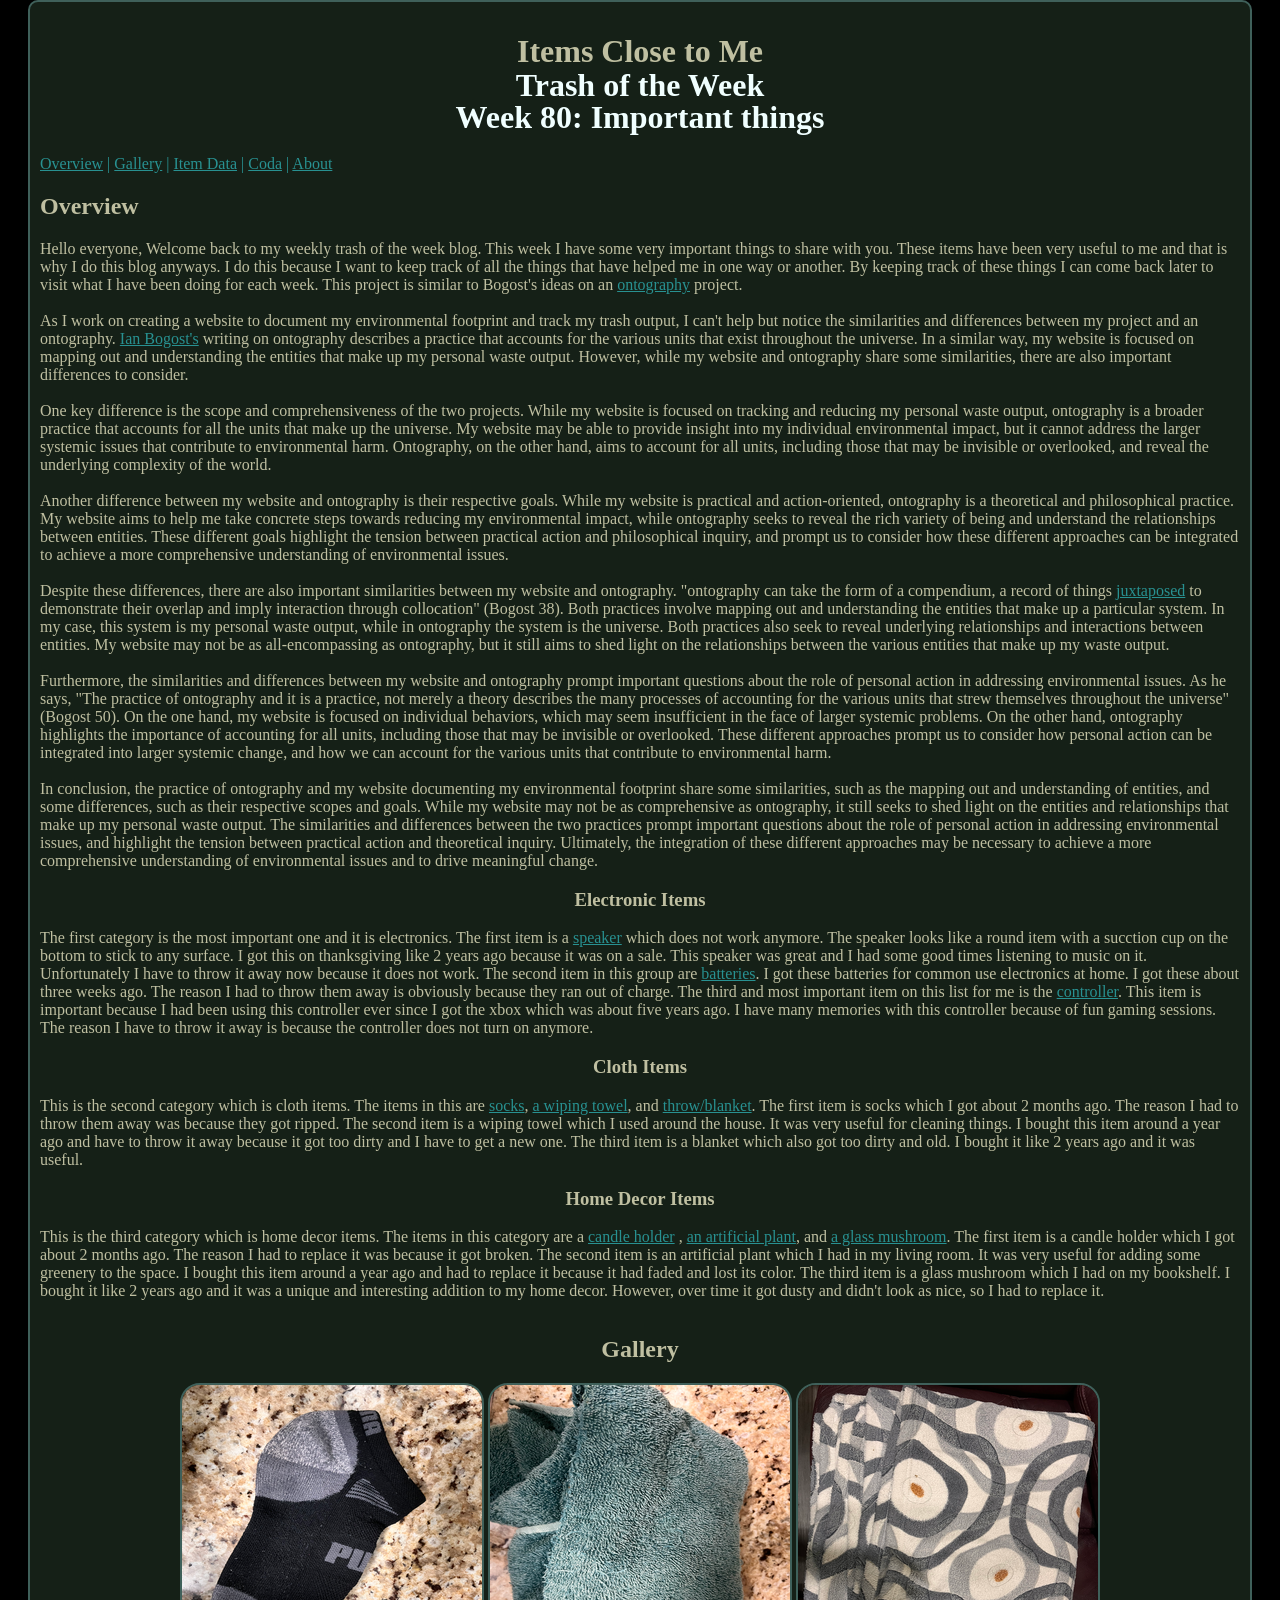
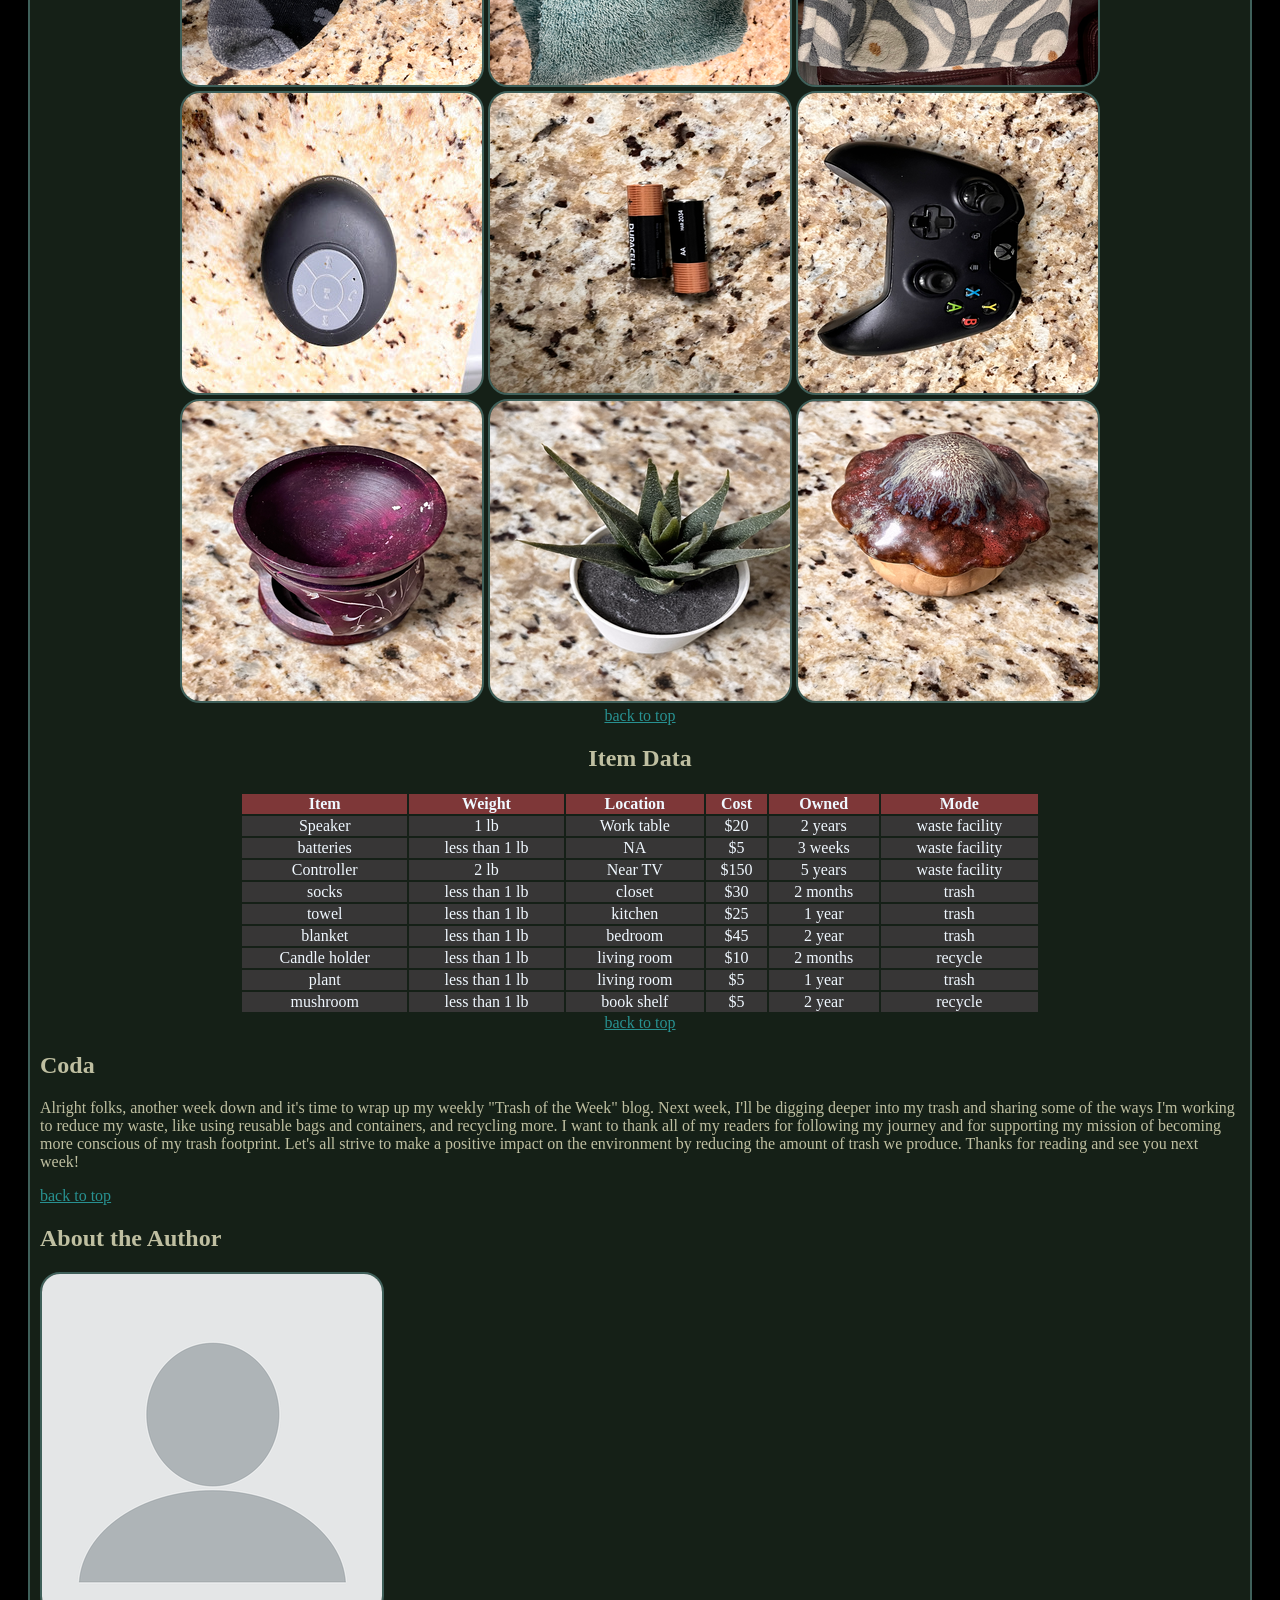
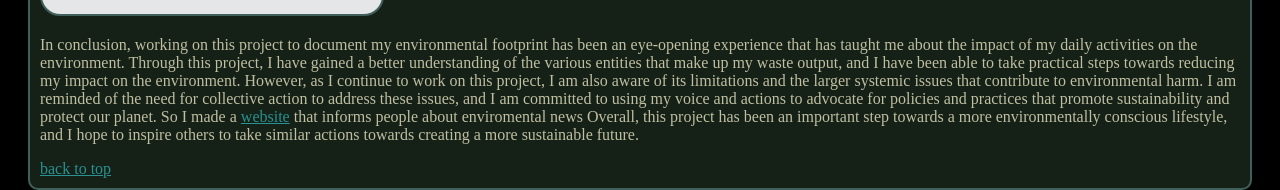
<file: index.html>
<!DOCTYPE html>
<html lang="en">
<head>
    <meta charset="UTF-8">
    <meta http-equiv="X-UA-Compatible" content="IE=edge">
    <meta name="viewport" content="width=device-width, initial-scale=1.0">
    <title>Trash Project | Week 80</title>
    <link rel="stylesheet" href="styles.css">
</head>
<body>
    <div class="heading" id="heading">
        <h1>Items Close to Me </br> <div class="subtitle">Trash of the Week </br> Week 80: Important things</div></h1>
        <a href="#Overview">Overview<a> |
        <a href="#Gallery">Gallery<a> |
        <a href="#Item Data">Item Data<a> |
        <a href="#Coda">Coda<a> |
        <a href="#About">About<a></a>
    </div>

    <div class="sections">
        <div class="Overview" id="Overview">
            <h2>Overview</h2>
            <p>Hello everyone, Welcome back to my weekly trash of the week blog. This week I have some 
                very important things to share with you. These items have been very useful to me and that is 
                why I do this blog anyways. I do this because I want to keep track of all the things that have 
                helped me in one way or another. By keeping track of these things I can come back later to visit 
                what I have been doing for each week. This project is similar to Bogost's ideas on an <a href="https://en.wiktionary.org/wiki/ontography">ontography</a> project.
                <br>
                <br>
                As I work on creating a website to document my environmental footprint and track my trash output, I can't help but notice the similarities and differences between my project and an ontography. <a href="https://en.wikipedia.org/wiki/Ian_Bogost">Ian Bogost's</a> writing on ontography describes a practice that accounts for the various units that exist throughout the universe. In a similar way, my website is focused on mapping out and understanding the entities that make up my personal waste output. However, while my website and ontography share some similarities, there are also important differences to consider.
<br>
<br>
One key difference is the scope and comprehensiveness of the two projects. While my website is focused on tracking and reducing my personal waste output, ontography is a broader practice that accounts for all the units that make up the universe. My website may be able to provide insight into my individual environmental impact, but it cannot address the larger systemic issues that contribute to environmental harm. Ontography, on the other hand, aims to account for all units, including those that may be invisible or overlooked, and reveal the underlying complexity of the world.
<br>
<br>
Another difference between my website and ontography is their respective goals. While my website is practical and action-oriented, ontography is a theoretical and philosophical practice. My website aims to help me take concrete steps towards reducing my environmental impact, while ontography seeks to reveal the rich variety of being and understand the relationships between entities. These different goals highlight the tension between practical action and philosophical inquiry, and prompt us to consider how these different approaches can be integrated to achieve a more comprehensive understanding of environmental issues.
<br>
<br>
Despite these differences, there are also important similarities between my website and ontography. "ontography can take the form of a compendium, a record of things <a href="https://www.merriam-webster.com/dictionary/juxtaposed">juxtaposed</a> to demonstrate their overlap and imply interaction through collocation" (Bogost 38). Both practices involve mapping out and understanding the entities that make up a particular system. In my case, this system is my personal waste output, while in ontography the system is the universe. Both practices also seek to reveal underlying relationships and interactions between entities. My website may not be as all-encompassing as ontography, but it still aims to shed light on the relationships between the various entities that make up my waste output.
<br>
<br>
Furthermore, the similarities and differences between my website and ontography prompt important questions about the role of personal action in addressing environmental issues. As he says, "The practice of ontography and it is a practice, not merely a theory describes the many processes of accounting for the various units that strew themselves throughout the universe" (Bogost 50). On the one hand, my website is focused on individual behaviors, which may seem insufficient in the face of larger systemic problems. On the other hand, ontography highlights the importance of accounting for all units, including those that may be invisible or overlooked. These different approaches prompt us to consider how personal action can be integrated into larger systemic change, and how we can account for the various units that contribute to environmental harm.
<br>
<br>
In conclusion, the practice of ontography and my website documenting my environmental footprint share some similarities, such as the mapping out and understanding of entities, and some differences, such as their respective scopes and goals. While my website may not be as comprehensive as ontography, it still seeks to shed light on the entities and relationships that make up my personal waste output. The similarities and differences between the two practices prompt important questions about the role of personal action in addressing environmental issues, and highlight the tension between practical action and theoretical inquiry. Ultimately, the integration of these different approaches may be necessary to achieve a more comprehensive understanding of environmental issues and to drive meaningful change.
            </p>
            <div class="Electronic Items">
                <h3>Electronic Items</h3>
                <p>The first category is the most important one and it is electronics. The first item is a <a href="https://en.wikipedia.org/wiki/Speaker">speaker</a> 
                    which does not work anymore. The speaker looks like a round item with a sucction cup on the 
                    bottom to stick to any surface. I got this on thanksgiving like 2 years ago because it was on a 
                    sale. This speaker was great and I had some good times listening to music on it. Unfortunately I 
                    have to throw it away now because it does not work. The second item in this group are 
                    <a href="https://en.wikipedia.org/wiki/Electric_battery">batteries</a>. I got these batteries for common use electronics at home. I got these about three 
                    weeks ago. The reason I had to throw them away is obviously because they ran out of charge. 
                    The third and most important item on this list for me is the <a href="https://en.wikipedia.org/wiki/Game_controller">controller</a>. This item is important 
                    because I had been using this controller ever since I got the xbox which was about five years 
                    ago. I have many memories with this controller because of fun gaming sessions. The reason I 
                    have to throw it away is because the controller does not turn on anymore.
                </p>
            </div>
            <div class="Cloth Items">
                <h3>Cloth Items</h3>
                <p>This is the second category which is cloth items. The items in this are <a href="https://en.wikipedia.org/wiki/Sock">socks</a>, <a href="https://en.wikipedia.org/wiki/Towel">a wiping towel</a>, and 
                    <a href="https://en.wikipedia.org/wiki/Blanket">throw/blanket</a>. The first item is socks which I got about 2 months ago. The reason I had to throw 
                    them away was because they got ripped. The second item is a wiping towel which I used 
                    around the house. It was very useful for cleaning things. I bought this item around a year ago 
                    and have to throw it away because it got too dirty and I have to get a new one. The third item is 
                    a blanket which also got too dirty and old. I bought it like 2 years ago and it was useful. 
                </p>
            </div>
            <div class="Home Decor Items">
                <h3>Home Decor Items</h3>
                <p>This is the third category which is home decor items. The items in this category are a <a href="https://en.wikipedia.org/wiki/Candle">candle holder</a> 
                    , <a href="https://en.wikipedia.org/wiki/Artificial_plants">an artificial plant</a>, and <a href="https://en.wikipedia.org/wiki/Glass_art">a glass mushroom</a>. The first item is a candle holder which I got 
                    about 2 months ago. The reason I had to replace it was because it got broken. The second item 
                    is an artificial plant which I had in my living room. It was very useful for adding some greenery to 
                    the space. I bought this item around a year ago and had to replace it because it had faded and 
                    lost its color. The third item is a glass mushroom which I had on my bookshelf. I bought it like 2 
                    years ago and it was a unique and interesting addition to my home decor. However, over time it 
                    got dusty and didn't look as nice, so I had to replace it.
                </p>
            </div>
        </div>
        <div class="Gallery" id="Gallery">
            <h2>Gallery</h2>
                <div class="imgs">
                    <div class="img1">
                        <img src="imgs/IMG_2520_300x300.png" alt="Socks">
                        <img src="imgs/IMG_2522_300x300.png" alt="Cloth">
                        <img src="imgs/IMG_2525_300x300.png" alt="throw">
                    </div>
                    <div class="img2">
                        <img src="imgs/unnamed_300x300.jpg" alt="Speaker">
                        <img src="imgs/IMG_2523_300x300.png" alt="batteries">
                        <img src="imgs/IMG_2524_300x300.png" alt="Controller">
                    </div>
                    <div class="img3">
                        <img src="imgs/IMG_2527_300x300.png" alt="Candle holder">
                        <img src="imgs/IMG_2528_300x300.png" alt="plant">
                        <img src="imgs/IMG_2529_300x300.png" alr="mushroom">
                    </div>
                </div>
                <a href="#heading">back to top</a>
        </div>
        <div class="Item_Data" id="Item Data">
            <h2>Item Data</h2>
            <table>
                <tr>
                    <th>Item</th>
                    <th>Weight</th>
                    <th>Location</th>
                    <th>Cost</th>
                    <th>Owned</th>
                    <th>Mode</th>
                </tr>
                <tr>
                    <td>Speaker</td>
                    <td>1 lb</td>
                    <td>Work table</td>
                    <td>$20</td>
                    <td>2 years</td>
                    <td>waste facility</td>
                </tr>
                <tr>
                    <td>batteries</td>
                    <td> less than 1 lb</td>
                    <td>NA</td>
                    <td>$5</td>
                    <td>3 weeks</td>
                    <td>waste facility</td>
                </tr>
                <tr>
                    <td>Controller</td>
                    <td>2 lb</td>
                    <td>Near TV</td>
                    <td>$150</td>
                    <td>5 years</td>
                    <td>waste facility</td>
                </tr>
                <tr>
                    <td>socks</td>
                    <td> less than 1 lb</td>
                    <td>closet</td>
                    <td>$30</td>
                    <td>2 months</td>
                    <td>trash</td>
                </tr>
                <tr>
                    <td>towel</td>
                    <td> less than 1 lb</td>
                    <td>kitchen</td>
                    <td>$25</td>
                    <td>1 year</td>
                    <td>trash</td>
                </tr>
                <tr>
                    <td>blanket</td>
                    <td> less than 1 lb</td>
                    <td>bedroom</td>
                    <td>$45</td>
                    <td>2 year</td>
                    <td>trash</td>
                </tr>
                <tr>
                    <td>Candle holder</td>
                    <td> less than 1 lb</td>
                    <td>living room</td>
                    <td>$10</td>
                    <td>2 months</td>
                    <td>recycle</td>
                </tr>
                <tr>
                    <td>plant</td>
                    <td> less than 1 lb</td>
                    <td>living room</td>
                    <td>$5</td>
                    <td>1 year</td>
                    <td>trash</td>
                </tr>
                <tr>
                    <td>mushroom</td>
                    <td> less than 1 lb</td>
                    <td>book shelf</td>
                    <td>$5</td>
                    <td>2 year</td>
                    <td>recycle</td>
                </tr>
            </table>
            <a href="#heading">back to top</a>
        </div>
        <div class="Coda" id="Coda">
             <h2>Coda</h2>  
            <p>Alright folks, another week down and it's time to wrap up my weekly "Trash of the Week" blog. Next week, I'll be digging deeper into my trash and sharing some of the ways I'm working to reduce my waste, like using reusable bags and containers, and recycling more. I want to thank all of my readers for following my journey and for supporting my mission of becoming more conscious of my trash footprint. Let's all strive to make a positive impact on the environment by reducing the amount of trash we produce. Thanks for reading and see you next week!</p> 
            <a href="#heading">back to top</a>
        </div>
        <div class="About" id="About">
            <h2>About the Author</h2>
            <img src="imgs/profile.webp">
            <p>In conclusion, working on this project to document my environmental footprint has been an eye-opening experience that has taught me about the impact of my daily activities on the environment. Through this project, I have gained a better understanding of the various entities that make up my waste output, and I have been able to take practical steps towards reducing my impact on the environment.

                However, as I continue to work on this project, I am also aware of its limitations and the larger systemic issues that contribute to environmental harm. I am reminded of the need for collective action to address these issues, and I am committed to using my voice and actions to advocate for policies and practices that promote sustainability and protect our planet. So I made a <a href="https://peer.org/get-involved/?gclid=Cj0KCQiAgOefBhDgARIsAMhqXA6MUc-V6OIZwxhE_fsJXvQxK5eWFeyq-WSA3CFWtjTQsLuqHCEJ_QYaAkUrEALw_wcB">website</a> that informs people about enviromental news
                
                Overall, this project has been an important step towards a more environmentally conscious lifestyle, and I hope to inspire others to take similar actions towards creating a more sustainable future.</p>
            <a href="#heading">back to top</a>
        </div>    
    </div>
</body>
</html>
</file>
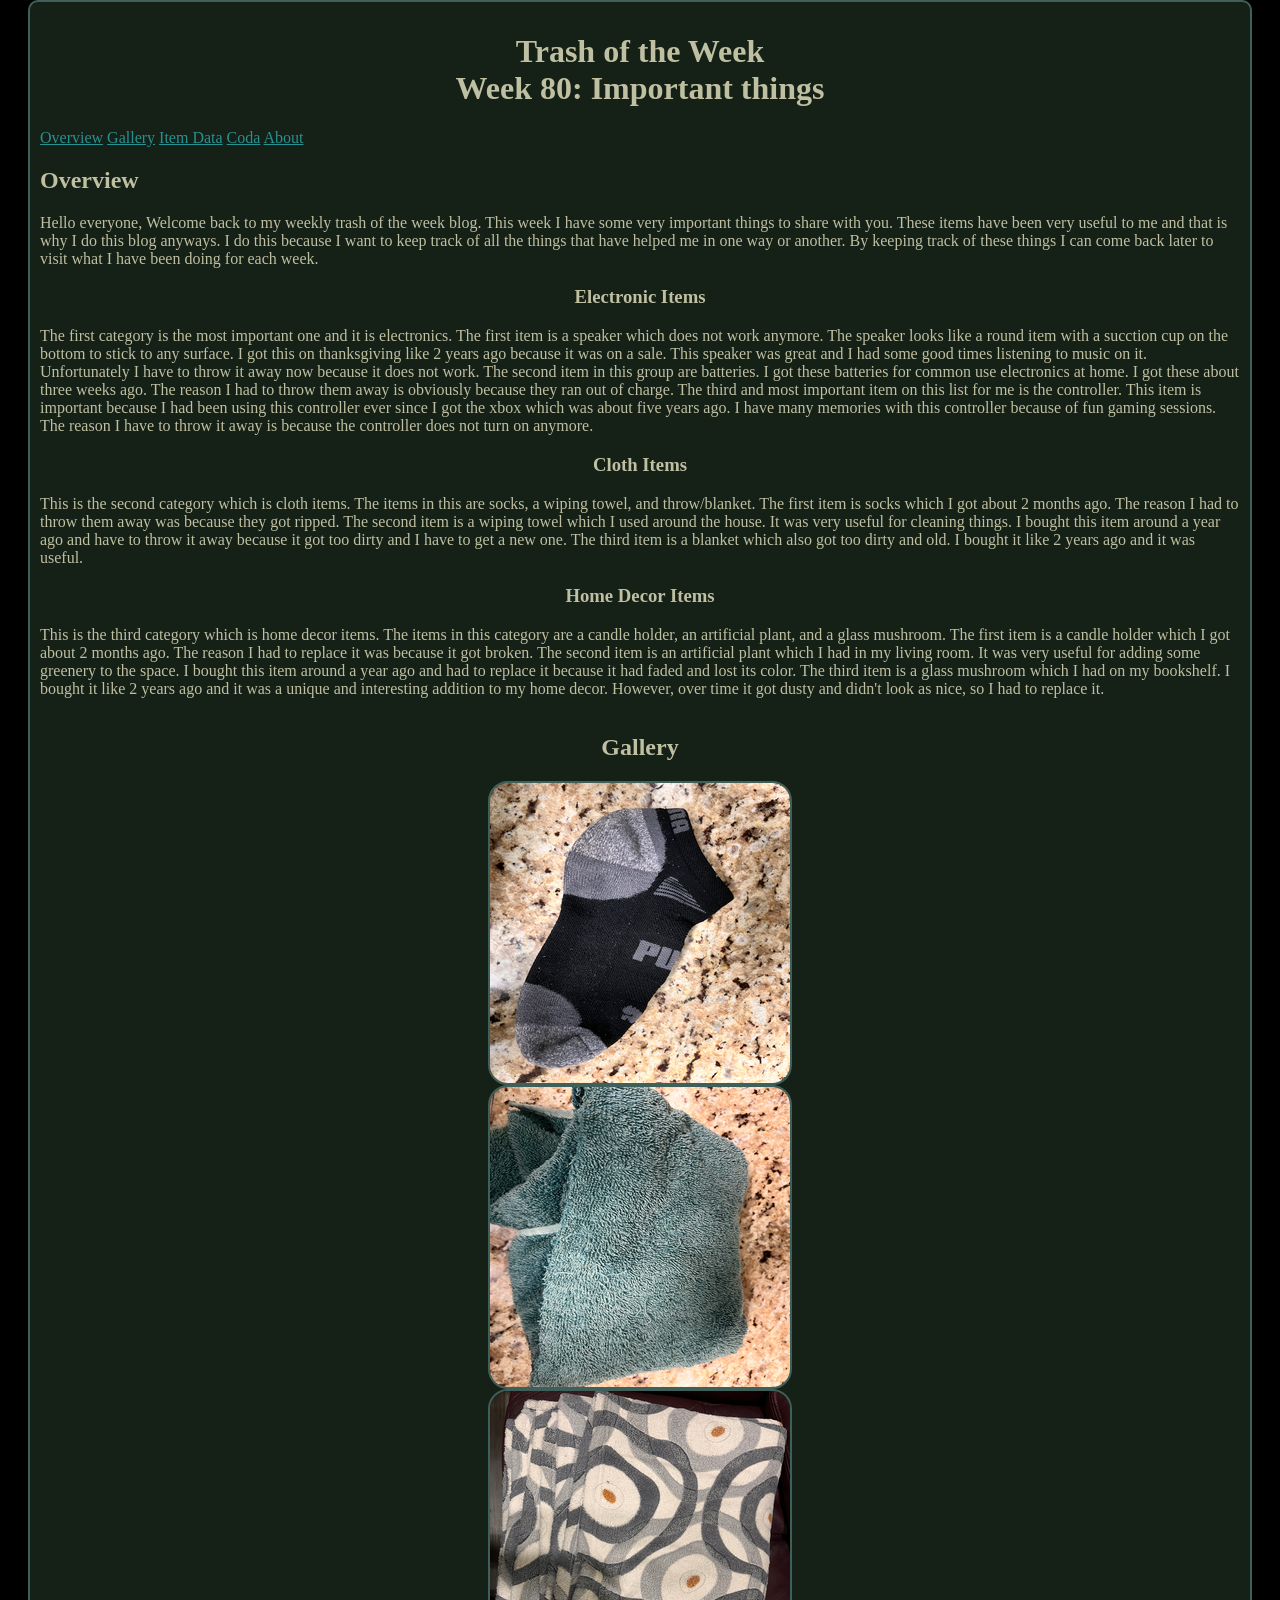
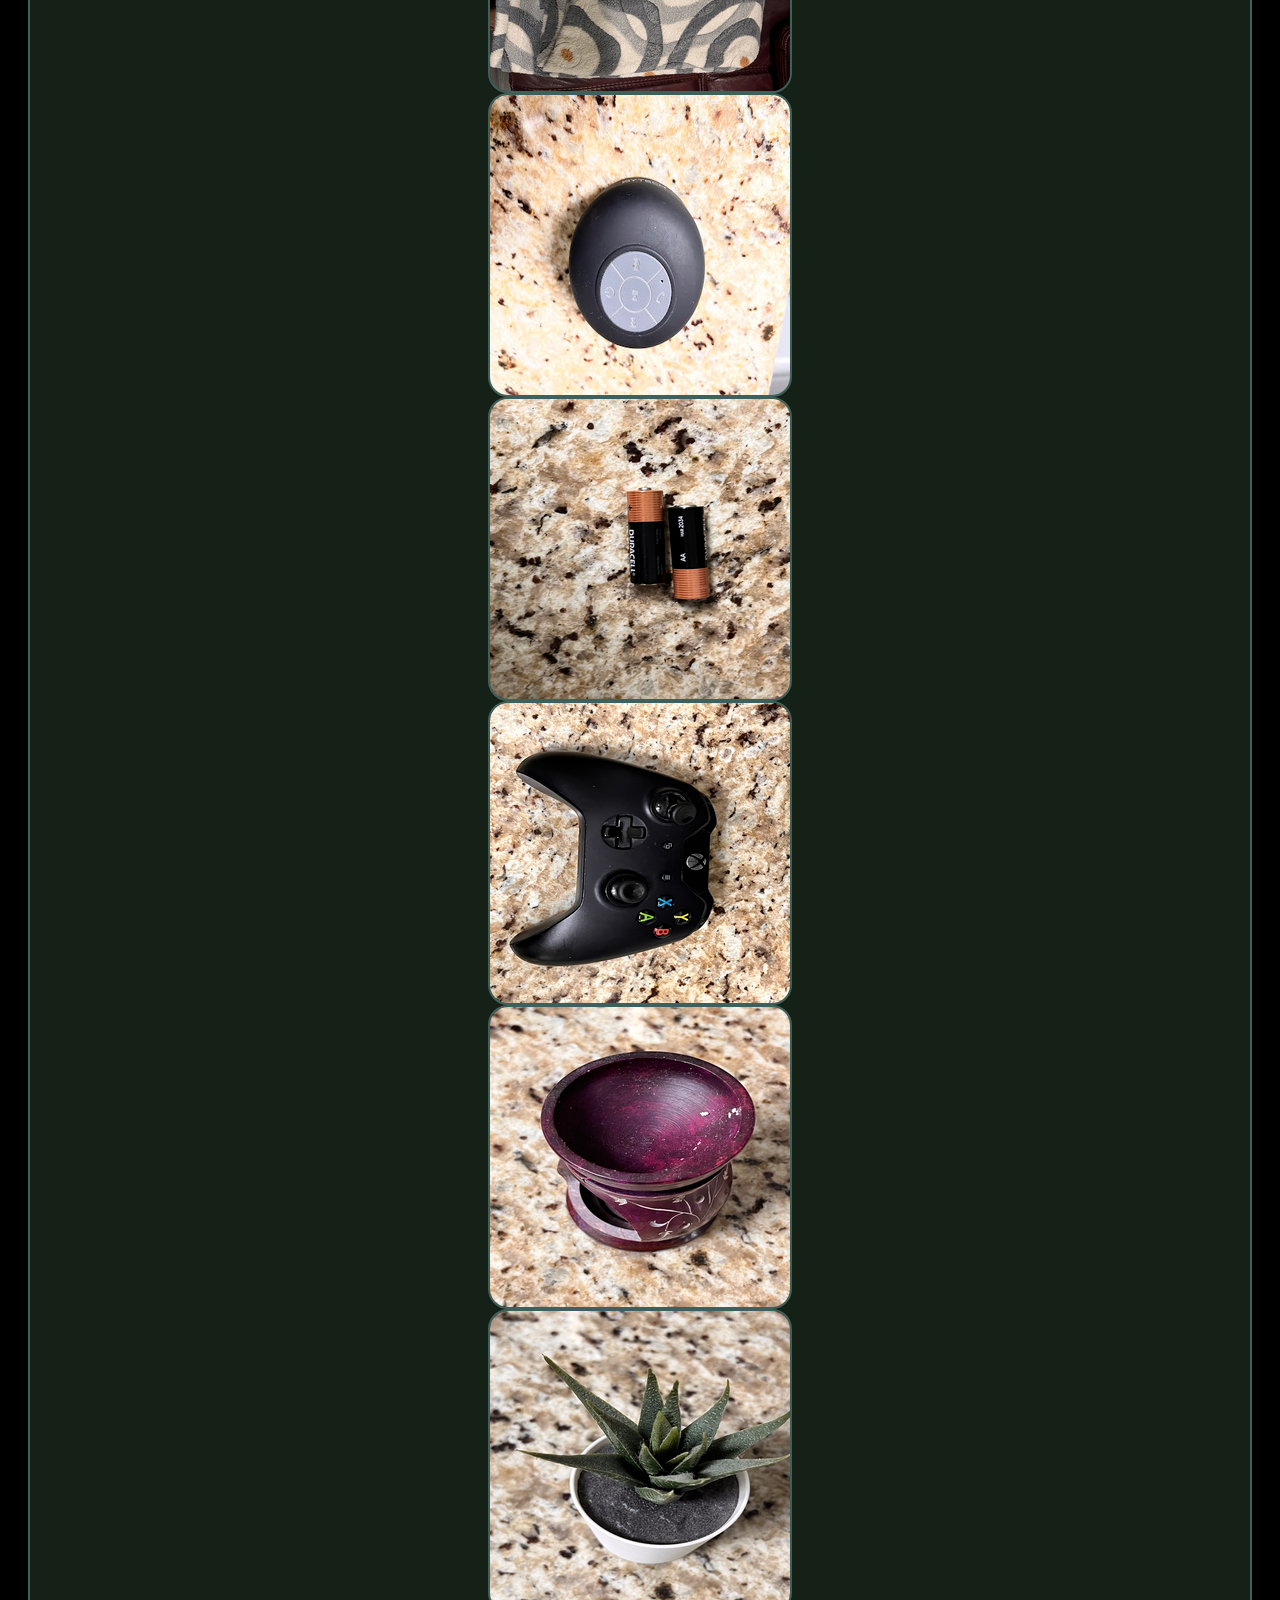
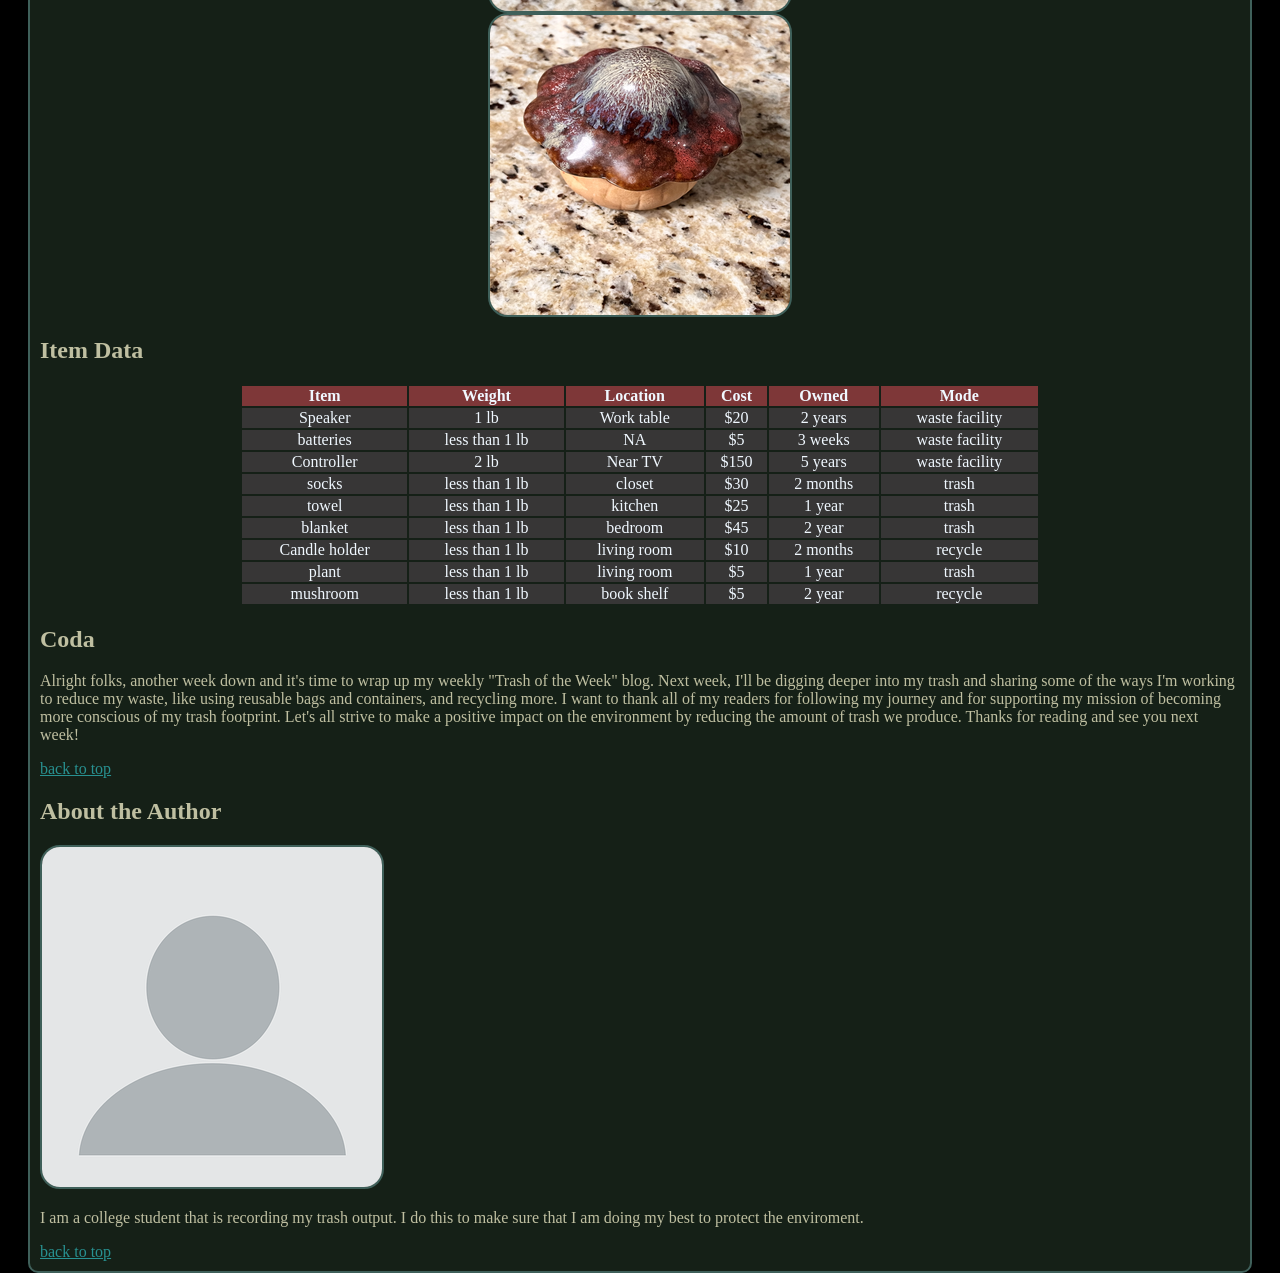
<file: twp.html>
<!DOCTYPE html>
<html lang="en">
<head>
    <meta charset="UTF-8">
    <meta http-equiv="X-UA-Compatible" content="IE=edge">
    <meta name="viewport" content="width=device-width, initial-scale=1.0">
    <title>Trash Project | Week 80</title>
    <link rel="stylesheet" href="styles.css">
</head>
<body>
    <div class="heading" id="heading">
        <h1>Trash of the Week </br> Week 80: Important things</h1>
        <a href="#Overview">Overview<a>
        <a href="#Gallery">Gallery<a>
        <a href="#Item Data">Item Data<a>
        <a href="#Coda">Coda<a>
        <a href="#About">About<a></a>
    </div>

    <div class="sections">
        <div class="Overview" id="Overview">
            <h2>Overview</h2>
            <p>Hello everyone, Welcome back to my weekly trash of the week blog. This week I have some 
                very important things to share with you. These items have been very useful to me and that is 
                why I do this blog anyways. I do this because I want to keep track of all the things that have 
                helped me in one way or another. By keeping track of these things I can come back later to visit 
                what I have been doing for each week.
            </p>
            <div class="Electronic Items">
                <h3>Electronic Items</h3>
                <p>The first category is the most important one and it is electronics. The first item is a speaker 
                    which does not work anymore. The speaker looks like a round item with a sucction cup on the 
                    bottom to stick to any surface. I got this on thanksgiving like 2 years ago because it was on a 
                    sale. This speaker was great and I had some good times listening to music on it. Unfortunately I 
                    have to throw it away now because it does not work. The second item in this group are 
                    batteries. I got these batteries for common use electronics at home. I got these about three 
                    weeks ago. The reason I had to throw them away is obviously because they ran out of charge. 
                    The third and most important item on this list for me is the controller. This item is important 
                    because I had been using this controller ever since I got the xbox which was about five years 
                    ago. I have many memories with this controller because of fun gaming sessions. The reason I 
                    have to throw it away is because the controller does not turn on anymore.
                </p>
            </div>
            <div class="Cloth Items">
                <h3>Cloth Items</h3>
                <p>This is the second category which is cloth items. The items in this are socks, a wiping towel, and 
                    throw/blanket. The first item is socks which I got about 2 months ago. The reason I had to throw 
                    them away was because they got ripped. The second item is a wiping towel which I used 
                    around the house. It was very useful for cleaning things. I bought this item around a year ago 
                    and have to throw it away because it got too dirty and I have to get a new one. The third item is 
                    a blanket which also got too dirty and old. I bought it like 2 years ago and it was useful. 
                </p>
            </div>
            <div class="Home Decor Items">
                <h3>Home Decor Items</h3>
                <p>This is the third category which is home decor items. The items in this category are a candle 
                    holder, an artificial plant, and a glass mushroom. The first item is a candle holder which I got 
                    about 2 months ago. The reason I had to replace it was because it got broken. The second item 
                    is an artificial plant which I had in my living room. It was very useful for adding some greenery to 
                    the space. I bought this item around a year ago and had to replace it because it had faded and 
                    lost its color. The third item is a glass mushroom which I had on my bookshelf. I bought it like 2 
                    years ago and it was a unique and interesting addition to my home decor. However, over time it 
                    got dusty and didn't look as nice, so I had to replace it.
                </p>
            </div>
        </div>
        <div class="Gallery" id="Gallery">
            <h2>Gallery</h2>
            <img src="imgs/IMG_2520_300x300.png">
            <img src="imgs/IMG_2522_300x300.png">
            <img src="imgs/IMG_2525_300x300.png">
            <img src="imgs/unnamed_300x300.jpg">
            <img src="imgs/IMG_2523_300x300.png">
            <img src="imgs/IMG_2524_300x300.png">
            <img src="imgs/IMG_2527_300x300.png">
            <img src="imgs/IMG_2528_300x300.png">
            <img src="imgs/IMG_2529_300x300.png">
        </div>
        <div class="Item Data" id="Item Data">
            <h2>Item Data</h2>
            <table>
                <tr>
                    <th>Item</th>
                    <th>Weight</th>
                    <th>Location</th>
                    <th>Cost</th>
                    <th>Owned</th>
                    <th>Mode</th>
                </tr>
                <tr>
                    <td>Speaker</td>
                    <td>1 lb</td>
                    <td>Work table</td>
                    <td>$20</td>
                    <td>2 years</td>
                    <td>waste facility</td>
                </tr>
                <tr>
                    <td>batteries</td>
                    <td> less than 1 lb</td>
                    <td>NA</td>
                    <td>$5</td>
                    <td>3 weeks</td>
                    <td>waste facility</td>
                </tr>
                <tr>
                    <td>Controller</td>
                    <td>2 lb</td>
                    <td>Near TV</td>
                    <td>$150</td>
                    <td>5 years</td>
                    <td>waste facility</td>
                </tr>
                <tr>
                    <td>socks</td>
                    <td> less than 1 lb</td>
                    <td>closet</td>
                    <td>$30</td>
                    <td>2 months</td>
                    <td>trash</td>
                </tr>
                <tr>
                    <td>towel</td>
                    <td> less than 1 lb</td>
                    <td>kitchen</td>
                    <td>$25</td>
                    <td>1 year</td>
                    <td>trash</td>
                </tr>
                <tr>
                    <td>blanket</td>
                    <td> less than 1 lb</td>
                    <td>bedroom</td>
                    <td>$45</td>
                    <td>2 year</td>
                    <td>trash</td>
                </tr>
                <tr>
                    <td>Candle holder</td>
                    <td> less than 1 lb</td>
                    <td>living room</td>
                    <td>$10</td>
                    <td>2 months</td>
                    <td>recycle</td>
                </tr>
                <tr>
                    <td>plant</td>
                    <td> less than 1 lb</td>
                    <td>living room</td>
                    <td>$5</td>
                    <td>1 year</td>
                    <td>trash</td>
                </tr>
                <tr>
                    <td>mushroom</td>
                    <td> less than 1 lb</td>
                    <td>book shelf</td>
                    <td>$5</td>
                    <td>2 year</td>
                    <td>recycle</td>
                </tr>
            </table>
        </div>
        <div class="Coda" id="Coda">
             <h2>Coda</h2>  
            <p>Alright folks, another week down and it's time to wrap up my weekly "Trash of the Week" blog. Next week, I'll be digging deeper into my trash and sharing some of the ways I'm working to reduce my waste, like using reusable bags and containers, and recycling more. I want to thank all of my readers for following my journey and for supporting my mission of becoming more conscious of my trash footprint. Let's all strive to make a positive impact on the environment by reducing the amount of trash we produce. Thanks for reading and see you next week!</p> 
            <a href="#heading">back to top</a>
        </div>
        <div class="About" id="About">
            <h2>About the Author</h2>
            <img src="imgs/profile.webp">
            <p>I am a college student that is recording my trash output. I do this to make sure that I am doing my best to protect the enviroment.</p>
            <a href="#heading">back to top</a>
        </div>    
    </div>
</body>
</html>
</file>
<file: styles.css>
html{
    background-color: black;
    color:rgb(191, 191, 161);
    
}
body{
    width: 1200px;
    margin: 0 auto;
    background-color: rgb(21, 32, 23);
    border-style: solid;
    border-radius: 10px;
    border-width: 2px;
    border-color: rgb(63, 96, 90);
    padding: 10px;

}
.subtitle{
    color: azure;
    line-height: 99%;
}
a{
    color:rgb(40, 145, 145);
}
a:hover{
    color:rgb(171, 160, 119);
}
h3{
    text-align: center;
}
h1{
    text-align: center;
    font-family: fantasy;
}
.subtitle{
    font-family: Georgia;
    text-align:center;
}
div.Gallery{
    display: flex;
    justify-content: center;
    align-items: center;
}
img{
    border-radius: 20px;
    border-style: solid;
    border-width: 2px;
    border-color: rgb(63, 96, 90);
}
.Gallery{
    flex-direction: column;
}
.Item_Data{
    text-align: center;
}
Table{
    /* make the table to the center*/
    margin: 0 auto;
    text-align: center;
    width: 800px;
}
th{
    color: aliceblue;
    background-color: rgb(126, 55, 56);
}
td{
    color: aliceblue;
    background-color: rgb(55, 54, 54);
}
</file>
